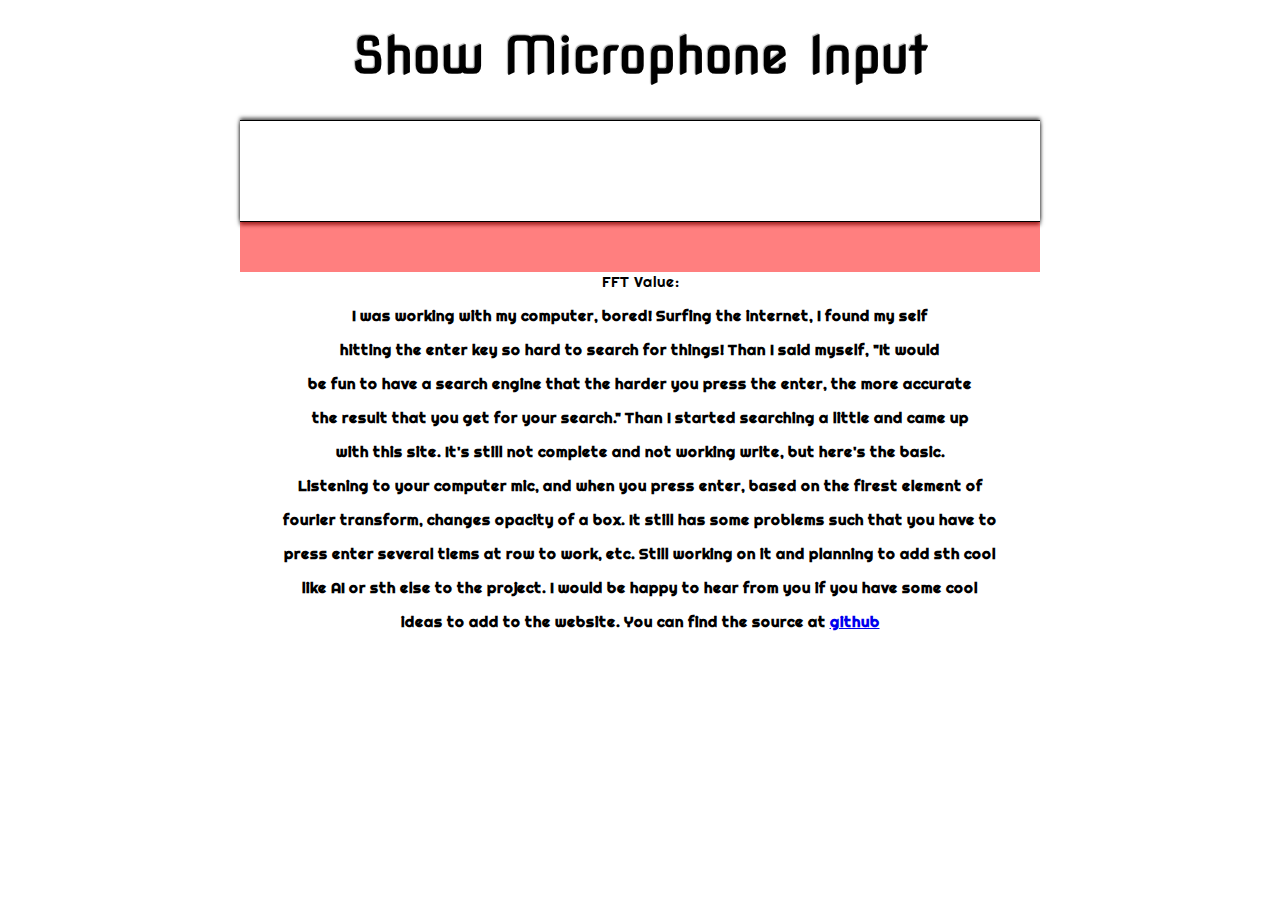
<file: index.html>
<!DOCTYPE html>
<html lang="en-us">
<head>
	<meta charset="utf-8">
	<meta name="viewport" content="width=device-width">
	<title>Show Microphone Input</title>
	
    <link rel="shortcut icon" href="favicon.ico" type="image/x-icon" />
    <link href='https://fonts.googleapis.com/css?family=Righteous|Nova+Square' rel='stylesheet' type='text/css'>
	  <link href="styles/normalize.css" rel="stylesheet" type="text/css">
    <link href="styles/app.css" rel="stylesheet" type="text/css">
    <script src="https://ajax.googleapis.com/ajax/libs/jquery/3.1.1/jquery.min.js"></script>
	
  <script>
// $(document).ready(function(){
//     $("h2").click(function(){
//         $(this).hide();
//     });
// });

// $(document).keydown(function(e){
// // if (e.keyCode==90)
//    alert("ctrl+z detected!");
// });
</script>
</head>
<body>
  <div class="wrapper">
    
    <header>
      <h1>Show Microphone Input</h1>
      <!-- <h2>HIIIIIIII</h2> -->
    </header>

    <canvas class="visualizer" width="640" height="100"></canvas> 

    <div id="rect"></div>
    
    <div class="fft-in">FFT Value:<span id="inp"></span></div>

<h3>
    <p>I was working with my computer, bored! Surfing the internet, I found my self </p>
    <p>hitting the enter key so hard to search for things! Than I said myself, "It would </p>
    <p>be fun to have a search engine that the harder you press the enter, the more accurate</p>
    <p>the result that you get for your search." Than I started searching a little and came up </p>
    <p>with this site. It's still not complete and not working write, but here's the basic. </p>
    <p>Listening to your computer mic, and when you press enter, based on the firest element of </p>
    <p>fourier transform, changes opacity of a box. It still has some problems such that you have to</p>
    <p>press enter several tiems at row to work, etc. Still working on it and planning to add sth cool</p>
    <p>like AI or sth else to the project. I would be happy to hear from you if you have some cool</p>
    <p>ideas to add to the website. You can find the source at <a href="https://github.com/nhzandi/">github</a></p>
    </h3>




  </div>



    <!-- Below is your custom application script -->

    <script src="scripts/app.js"></script>
    <script src="scripts/jq.js"></script>
	  

</body>
</html>
</file>
<file: styles/app.css>
/* || General layout rules for narrow screens */

html {
	height: 100%;
	font-family: 'Righteous', cursive;
	font-size: 10px;
	background-color: black;
}

body {
	width: 100%;
	height: inherit;
	background-color: #fff;
	/*background-image: url(../images/pattern.png);*/
}

h1, h2, label {
  font-size: 3rem;
  font-family: 'Nova Square', cursive;
  text-align: center;
  color: black;
  text-shadow: -1px -1px 1px #aaa,
               0px 1px 1px rgba(255,255,255,0.5),
               1px 1px 2px rgba(255,255,255,0.7),
               0px 0px 2px rgba(255,255,255,0.4);
  margin: 0;
}

h1 {
  font-size: 3.5rem;
  padding-top: 1.2rem;
}

p {
  font-size: 1.5rem;
  text-align: center;
}

.fft-in{
  font-size: 1.5rem;
  text-align: center;
}

.wrapper {
	height: 100%;
	max-width: 800px;
	margin: 0 auto;
}

/* || main UI sections */

header {
  height: 120px;
}

canvas {
  border-top: 1px solid black;
  border-bottom: 1px solid black;
  margin-bottom: -3px;
  box-shadow: 0 -2px 4px rgba(0,0,0,0.7),
              0 3px 4px rgba(0,0,0,0.7);
}


#rect{
  width: 800px;
  height: 50px;
  background: red;
  opacity: .5;
}


@media (min-width: 481px) {
  /*CSS for medium width screens*/

  /* || Basic layout changes for the main control buttons */

}

@media all and (min-width: 800px) {
  /*CSS for wide screens*/

  h1 {
    font-size: 5rem;
    padding-top: 2.5rem;
  }

  aside {
   top: 0;
   left: 100%;
   text-shadow: 1px 1px 1px black;  
   width: 480px;
   transform: translateX(0);
   border-left: 2px solid black;
  }

}

@media (min-width: 1100px) {
  /*CSS for really wide screens*/
}
</file>
